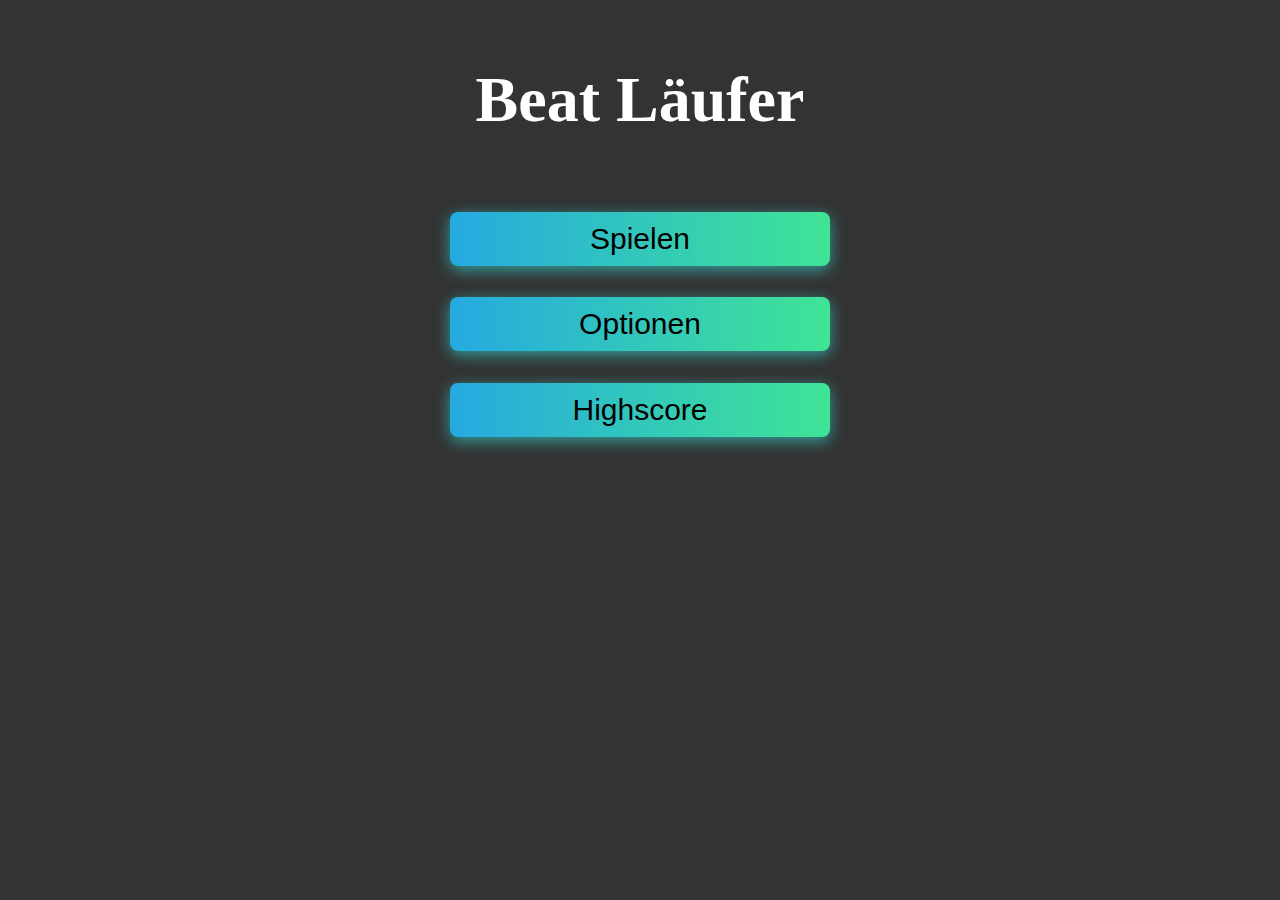
<file: index.html>
<!DOCTYPE html>
<html lang = de>
<head>
	<Title>AVPRG</title>
    <meta charset=utf-8>
    <link rel=stylesheet href=stylesheet.css type=text/css>
    <script type="text/javascript" src="Assets/highscores.js"></script>
</head>
<body>
    <!-- Hauptmenue -->
    <div class=mainContainer>
        <h1>Beat Läufer</h1>
        <div class=buttonContainer>
            <button class="menuButton playButton" onclick="openSongSelect();">
                Spielen
            </button>
            <button class="menuButton optionButton" onclick="openOptions();">
                Optionen
            </button>
            <button class="menuButton highscoreButton" onclick="openHighscores();">
                Highscore
            </button>
        </div>
    </div>
	
    <!-- Levelauswahl -->
    <div id=overlaySongSelect>
        <button id=closeButton onclick="closeOverlay();"></button>
        <button class=ssButtons id=lvl1Button onclick="location.href='game.html?WeWillRockYou'">
            <span>Queen - We Will Rock You</span>
        </button><br>
        <button class=ssButtons id=lvl2Button onclick="location.href='game.html?Heathens'">
            <span>Twenty One Pilots - Heathens</span>
        </button><br>
        <button class=ssButtons id=lvl3Button onclick="location.href='game.html?Hardmode'">
            <span>Twenty One Pilots - Heathens (Hardmode)</span>
        </button>
    </div>
	
    <!-- Optionen -->
    <div id=overlayOptions>
        <div id=textOptions>
            <h2>Optionen</h2>
            <table id=optionsTable>
                <tr>
                    <th colspan="2">Audio</th>
                </tr>
                <tr>
                    <td>Musiklautstärke</td>
                    <td><input type=range min=0 max=120 value="80" class=sliders id=musicVolume></td>
                </tr>
                <tr>
                    <td>Effektlautstärke</td>
                    <td><input type=range min=0 max=100 value="80" class=sliders id=effectVolume></td>
                </tr>
                <tr>
                    <th colspan="2">Tastenbelegung</th>
                </tr>
                <tr>
                    <td>Taste 1</td>
                    <td><input type=button class=keySetter id=keySetter1 value="D"></td>
                </tr>
                <tr>
                    <td>Taste 2</td>
                    <td><input type=button class=keySetter id=keySetter2 value="F"></td>
                </tr>
                <tr>
                    <td>Taste 3</td>
                    <td><input type=button class=keySetter id=keySetter3 value="J"></td>
                </tr>
                <tr>
                    <td>Taste 4</td>
                    <td><input type=button class=keySetter id=keySetter4 value="K"></td>
                </tr>
            </table>
        </div>
        <button id=closeButton onclick="closeOverlay();"></button>
        <button id=saveButton onclick="saveOptions();">Speichern</button>
    </div>
	
    <!-- Highscoreliste -->
    <div id=overlayHighscores>
        <div id=textHighscore>
            <h3>Highscore Liste</h3>
            <table id=highscoreTable>
                <tr>
                    <th colspan="2">
                        <div class=tab>
                            <button class="tablinks" id=tab1 onclick="loadScore(1)">We Will Rock You</button>
                            <button class="tablinks" onclick="loadScore(2)">Heathens</button>
                            <button class="tablinks" onclick="loadScore(3)">Heathens - Hardmode</button>
                        </div>
                    </th>
                </tr>
                <script language="javascript" type="text/javascript">
                    for (var i = 0; i < 10; i++) 
                    {
                        document.write("<tr><td>" + highscoreList1[i] + "</td>");
                        document.write("<td>" + highscoreList1[i + 1] + "</td></tr>");
                        i++;
                    }
                </script>
            </table>
        </div>
        <button id=closeButton onclick="closeOverlay();"></button>
    </div>
	
    <script>
	//Ausblenden der Overlays beim Aufrufen der Seite
        document.getElementById("overlaySongSelect").style.display = "none";
        document.getElementById("overlayOptions").style.display = "none";
        document.getElementById("overlayHighscores").style.display = "none";
	    
	//Lokales Speichern der Lautstärkeoptionen
        localStorage.setItem("musicVolume", musicVolume.value);
        localStorage.setItem("effectVolume", effectVolume.value);
	    
	//Highscore Tabelle
        var table = document.getElementById("highscoreTable");
        
	//Anzeigen der Overlays
        function openSongSelect()
        {
            document.getElementById("overlaySongSelect").style.display = "block";
        }
        function openOptions()
        {
            document.getElementById("overlayOptions").style.display = "block";
        }
        function openHighscores()
        {
            document.getElementById("overlayHighscores").style.display = "block";
        }
	//Schließen der Overlays
        function closeOverlay()
        {
            document.getElementById("overlayOptions").style.display = "none";
            document.getElementById("overlayHighscores").style.display = "none";
            document.getElementById("overlaySongSelect").style.display = "none";
        }
	    
	//Laden der Standard Highscoreliste    
        function loadScore(levelNmb)
        {
            if(levelNmb == 1)
            {
                table.rows[1].cells[0].innerHTML = highscoreList2[0];
                table.rows[1].cells[1].innerHTML = highscoreList1[1];
                table.rows[2].cells[0].innerHTML = highscoreList1[2];
                table.rows[2].cells[1].innerHTML = highscoreList1[3];
                table.rows[3].cells[0].innerHTML = highscoreList1[4];
                table.rows[3].cells[1].innerHTML = highscoreList1[5];
                table.rows[4].cells[0].innerHTML = highscoreList1[6];
                table.rows[4].cells[1].innerHTML = highscoreList1[7];
                table.rows[5].cells[0].innerHTML = highscoreList1[8];
                table.rows[5].cells[1].innerHTML = highscoreList1[9];
            }
            else if(levelNmb == 2)
            {
                table.rows[1].cells[0].innerHTML = highscoreList2[0];
                table.rows[1].cells[1].innerHTML = highscoreList2[1];
                table.rows[2].cells[0].innerHTML = highscoreList2[2];
                table.rows[2].cells[1].innerHTML = highscoreList2[3];
                table.rows[3].cells[0].innerHTML = highscoreList2[4];
                table.rows[3].cells[1].innerHTML = highscoreList2[5];
                table.rows[4].cells[0].innerHTML = highscoreList2[6];
                table.rows[4].cells[1].innerHTML = highscoreList2[7];
                table.rows[5].cells[0].innerHTML = highscoreList2[8];
                table.rows[5].cells[1].innerHTML = highscoreList2[9];
            }
            else if(levelNmb == 3)
            {
                table.rows[1].cells[0].innerHTML = highscoreList3[0];
                table.rows[1].cells[1].innerHTML = highscoreList3[1];
                table.rows[2].cells[0].innerHTML = highscoreList3[2];
                table.rows[2].cells[1].innerHTML = highscoreList3[3];
                table.rows[3].cells[0].innerHTML = highscoreList3[4];
                table.rows[3].cells[1].innerHTML = highscoreList3[5];
                table.rows[4].cells[0].innerHTML = highscoreList3[6];
                table.rows[4].cells[1].innerHTML = highscoreList3[7];
                table.rows[5].cells[0].innerHTML = highscoreList3[8];
                table.rows[5].cells[1].innerHTML = highscoreList3[9];
            }
        }
	    
	//Speichern der gewählten Einstellungen
        function saveOptions()
        {
            localStorage.setItem("musicVolume", musicVolume.value);
            localStorage.setItem("effectVolume", effectVolume.value);
            document.getElementById("overlayOptions").style.display = "none";
        }
    </script>
</body>
</html>
</file>
